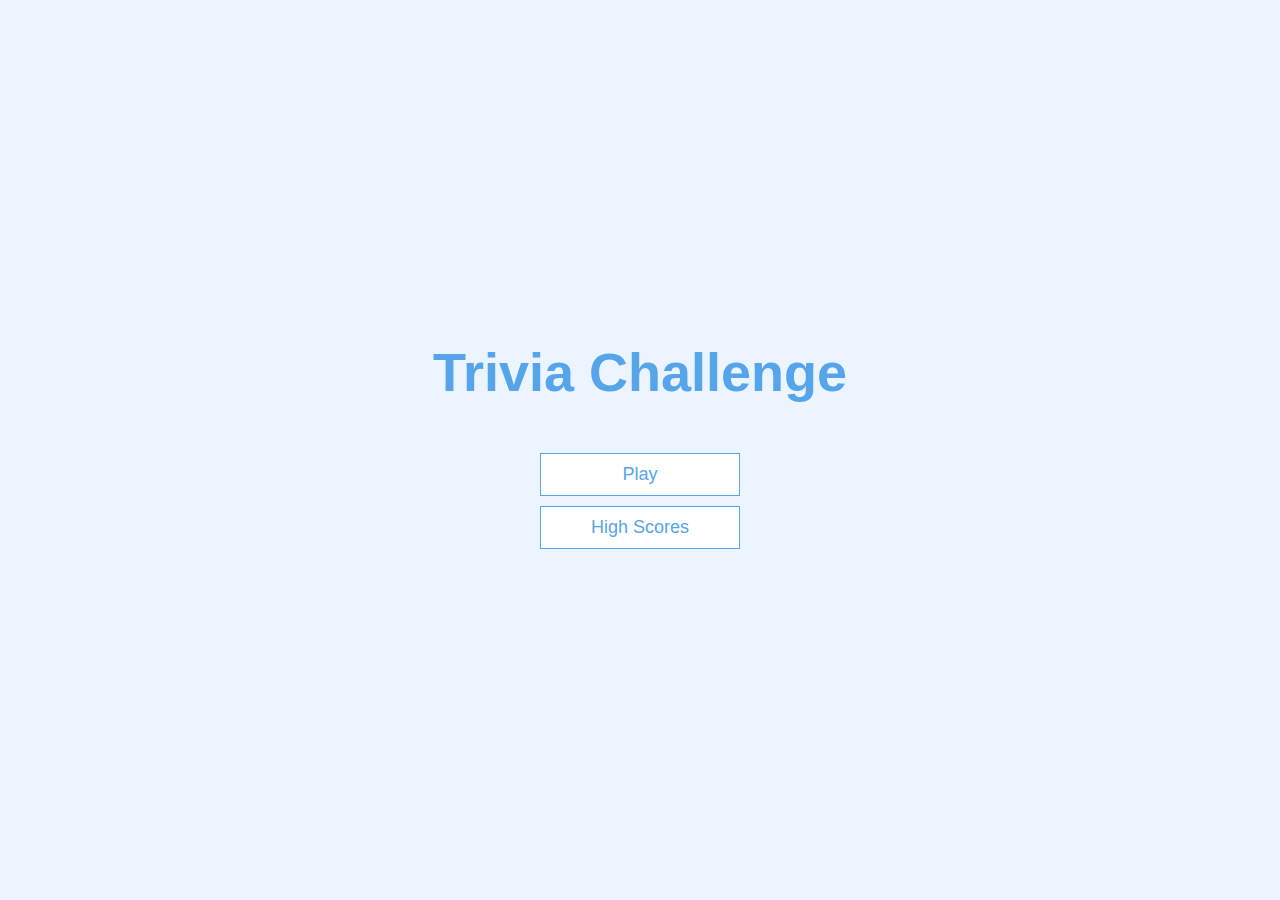
<file: index.html>
<!DOCTYPE html>
<html lang="en">

<head>
    <meta charset="UTF-8">
    <meta http-equiv="X-UA-Compatible" content="IE=edge">
    <meta name="viewport" content="width=device-width, initial-scale=1.0">
    <title>Trivia Challenge</title>
    <link rel="stylesheet" href="app.css" />
</head>

<body>
    <div class="container">
        <div id="home" class="flex-center flex-column">
            <h1>Trivia Challenge</h1>
            <a class="btn" href="/game.html">Play</a>
            <a class="btn" href="/highscores.html">High Scores</a>
        </div>
    </div>

</body>

</html>
</file>
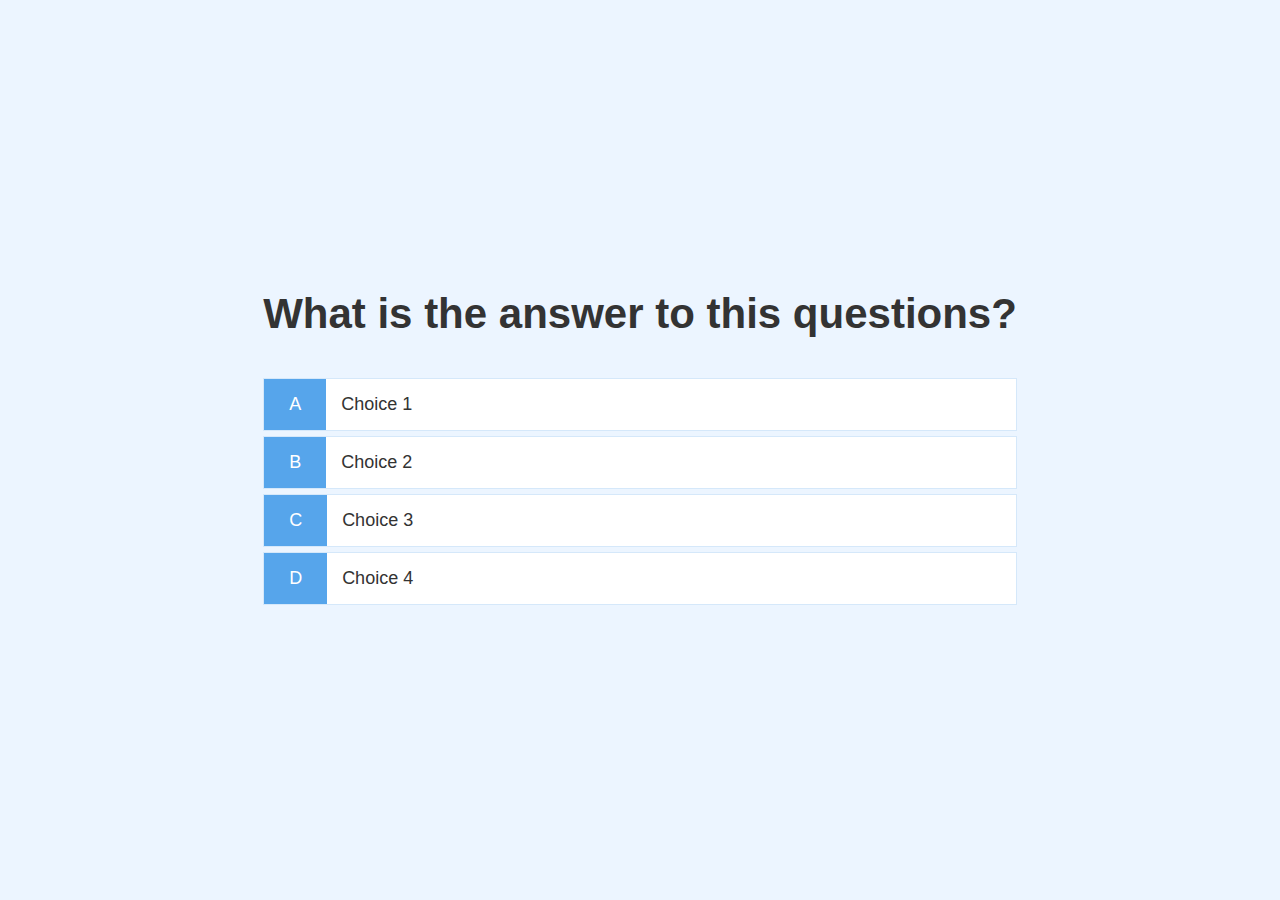
<file: game.html>
<!DOCTYPE html>
<html lang="en">

<head>
    <meta charset="UTF-8" />
    <meta name="viewport" content="width=device-width, initial-scale=1.0" />
    <meta http-equiv="X-UA-Compatible" content="ie=edge" />
    <title>Quick Quiz - Play</title>
    <link rel="stylesheet" href="app.css" />
    <link rel="stylesheet" href="game.css" />
</head>

<body>
    <div class="container">
        <div id="game" class="justify-center flex-column">
            <h2 id="quesiton">What is the answer to this questions?</h2>
            <div class="choice-container">
                <p class="choice-prefix">A</p>
                <p class="choice-text">Choice 1</p>
            </div>
            <div class="choice-container">
                <p class="choice-prefix">B</p>
                <p class="choice-text">Choice 2</p>
            </div>
            <div class="choice-container">
                <p class="choice-prefix">C</p>
                <p class="choice-text">Choice 3</p>
            </div>
            <div class="choice-container">
                <p class="choice-prefix">D</p>
                <p class="choice-text">Choice 4</p>
            </div>
        </div>
    </div>
</body>

</html>
</file>
<file: app.css>
:root {
    background-color: #ecf5ff;
    font-size: 62.5%;
}

* {
    box-sizing: border-box;
    font-family: Arial, Helvetica, sans-serif;
    margin: 0;
    padding: 0;
    color: #333;
}

h1,
h2,
h3,
h4 {
    margin-bottom: 1rem;
    ;
}

h1 {
    font-size: 5.4rem;
    color: #56a5eb;
    margin-bottom: 5rem;
}

h2 {
    font-size: 4.2rem;
    margin-bottom: 4rem;
    font-weight: 700;
}

h3 {
    font-size: 2.8rem;
    font-weight: 500;
}

.container {
    width: 100vw;
    height: 100vh;
    display: flex;
    justify-content: center;
    align-items: center;
    max-wdith: 80rem;
    margin: auto 0;
}

container>* {
    width: 100%;
}

.flex-column {
    display: flex;
    flex-direction: column;
}

.flex-center {
    justify-content: center;
    align-items: center;
}

.justify-center {
    justify-content: center;
}

.text-center {
    text-align: center;
}

.hidden {
    display: none;
}


/* BUTTONS */

.btn {
    font-size: 1.8rem;
    padding: 1rem 0;
    width: 20rem;
    text-align: center;
    border: 0.1rem solid #56a5eb;
    margin-bottom: 1rem;
    text-decoration: none;
    color: #56a5eb;
    background-color: white;
}

.btn:hover {
    cursor: pointer;
    box-shadow: 0 0.4rem 1.4rem 0 rgba(86, 185, 235, 0.5);
    transform: translateY(-0.1rem);
    transition: transform 150ms;
}

.btn[disabled]:hover {
    cursor: not-allowed;
    box-shadow: none;
    transform: none;
}
</file>
<file: game.css>
.choice-container {
    display: flex;
    margin-bottom: 0.5rem;
    width: 100%;
    font-size: 1.8rem;
    border: 0.1rem solid rgb(86, 165, 235, 0.25);
    background-color: white;
}

.choice-container:hover {
    cursor: pointer;
    box-shadow: 0 0.4rem 1.4rem 0 rgba(86, 185, 235, 0.5);
    transform: translateY(-0.1rem);
    transition: transform 150ms;
}

.choice-prefix {
    padding: 1.5rem 2.5rem;
    background-color: #56a5eb;
    color: white;
}

.choice-text {
    padding: 1.5rem;
}
</file>
